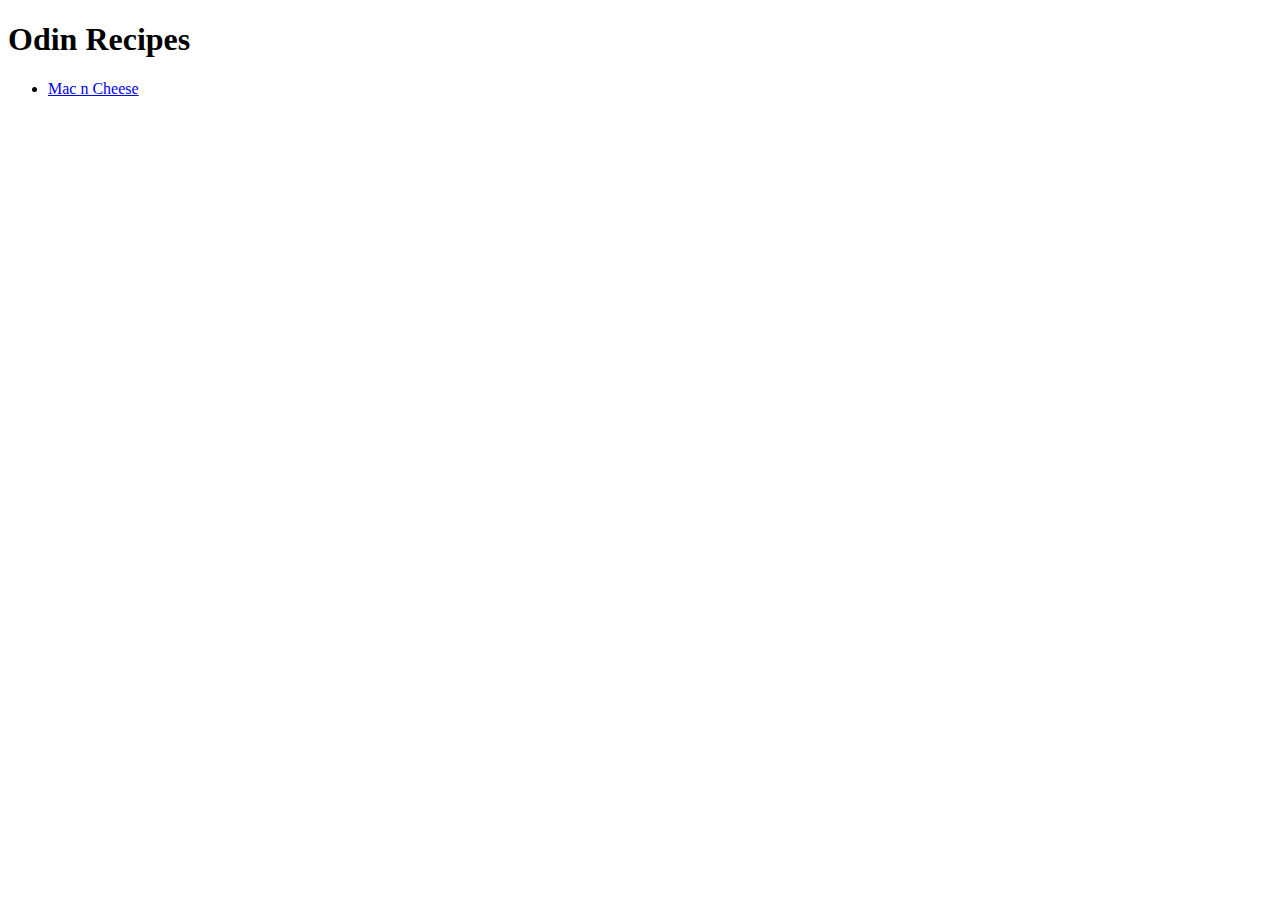
<file: index.html>
<!DOCTYPE html>
<html lang="en">
    <head>
        <meta charset="utf-8">
        <title>Odin Recipes</title>
    </head>
    <body>
        <h1>Odin Recipes</h1>
        
        <ul>
            <li><a href="recipes/mac-n-cheese.html">Mac n Cheese</a></li>
        </ul>
    </body>
</html>
</file>
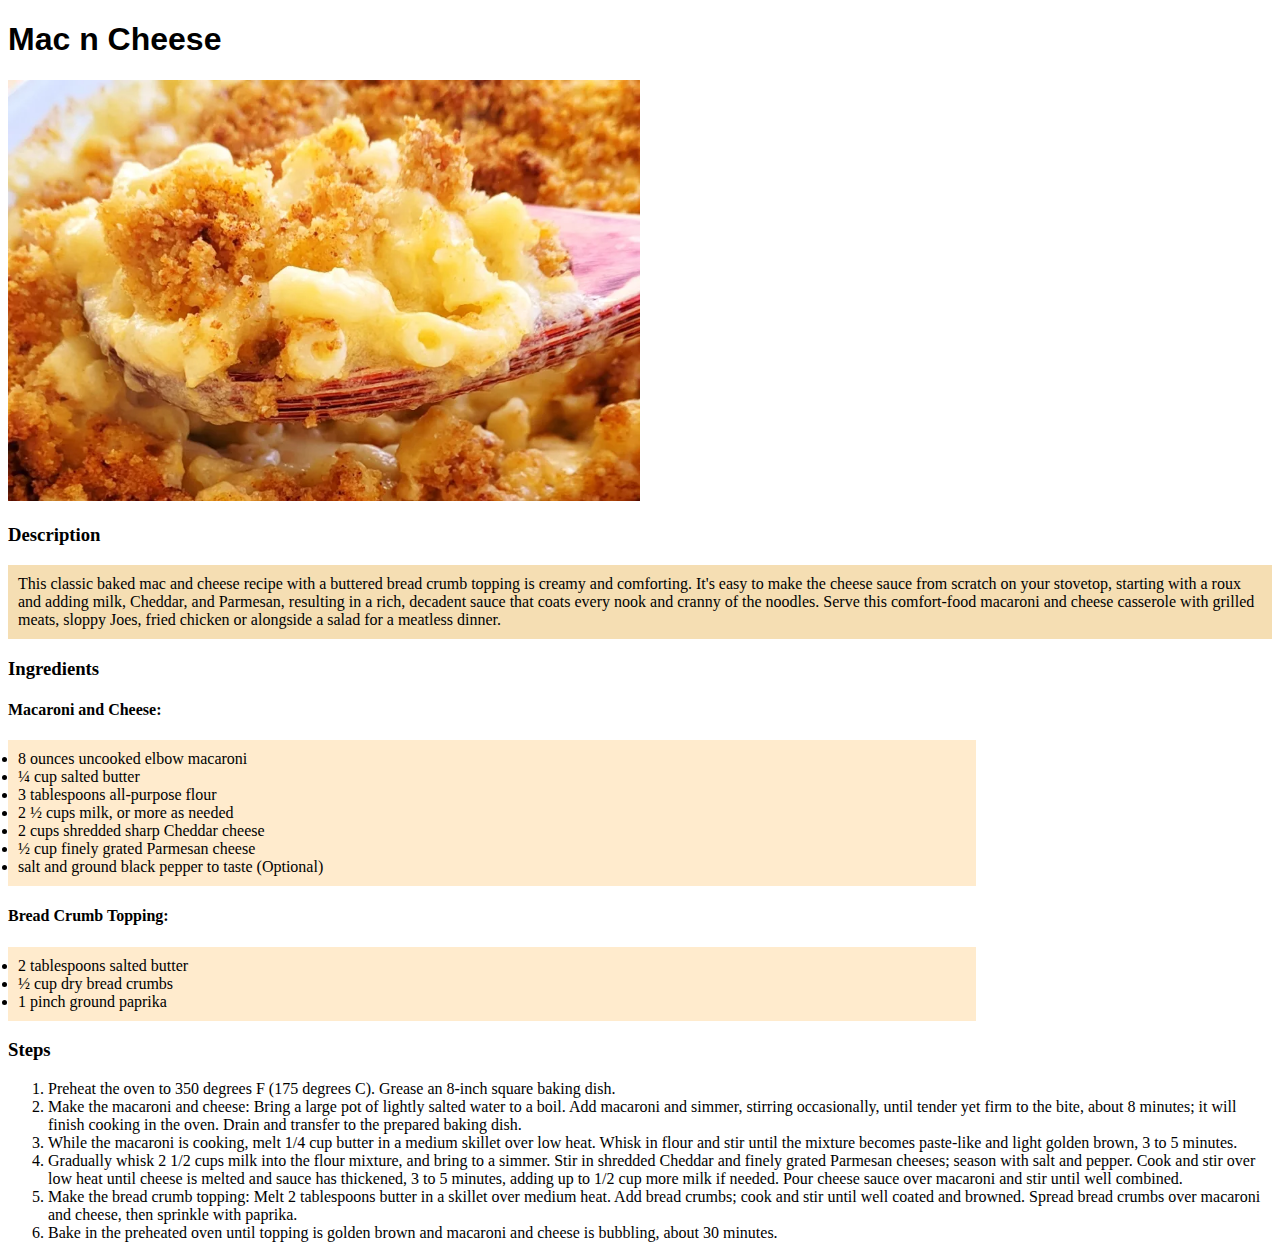
<file: recipes/mac-n-cheese.html>
<!DOCTYPE html>
<html lang="en">

<head>
    <meta charset="utf-8">
    <link rel="stylesheet" href="style.css">
    <title>Mac n Cheese</title>


</head>

<body>
    <h1>Mac n Cheese</h1>

    <img id="header-image" src="images/mac-n-cheese.jpg" alt="A photo of macaroni and cheese.">

    <h3>Description</h3>

    <p class="description">
        This classic baked mac and cheese recipe with a buttered bread crumb topping is creamy and comforting. It's easy
        to make the cheese sauce from scratch on your stovetop, starting with a roux and adding milk, Cheddar, and
        Parmesan, resulting in a rich, decadent sauce that coats every nook and cranny of the noodles. Serve this
        comfort-food macaroni and cheese casserole with grilled meats, sloppy Joes, fried chicken or alongside a salad
        for a meatless dinner.
    </p>

    <h3>Ingredients</h3>

    <h4>Macaroni and Cheese:</h4>
    <ul class="ingredients-list">
        <li>8 ounces uncooked elbow macaroni</li>
        <li>¼ cup salted butter</li>
        <li>3 tablespoons all-purpose flour</li>
        <li>2 ½ cups milk, or more as needed</li>
        <li>2 cups shredded sharp Cheddar cheese</li>
        <li>½ cup finely grated Parmesan cheese</li>
        <li>salt and ground black pepper to taste (Optional)</li>
    </ul>

    <h4>Bread Crumb Topping:</h4>
    <ul class="ingredients-list">
        <li>2 tablespoons salted butter</li>
        <li>½ cup dry bread crumbs</li>
        <li>1 pinch ground paprika</li>
    </ul>

    <h3>Steps</h3>
    <ol>
        <li>Preheat the oven to 350 degrees F (175 degrees C). Grease an 8-inch square baking dish.</li>
        <li>Make the macaroni and cheese: Bring a large pot of lightly salted water to a boil. Add macaroni and simmer, stirring occasionally, until tender yet firm to the bite, about 8 minutes; it will finish cooking in the oven. Drain and transfer to the prepared baking dish.</li>
        <li>While the macaroni is cooking, melt 1/4 cup butter in a medium skillet over low heat. Whisk in flour and stir until the mixture becomes paste-like and light golden brown, 3 to 5 minutes.</li>
        <li>Gradually whisk 2 1/2 cups milk into the flour mixture, and bring to a simmer. Stir in shredded Cheddar and finely grated Parmesan cheeses; season with salt and pepper. Cook and stir over low heat until cheese is melted and sauce has thickened, 3 to 5 minutes, adding up to 1/2 cup more milk if needed. Pour cheese sauce over macaroni and stir until well combined.</li>
        <li>Make the bread crumb topping: Melt 2 tablespoons butter in a skillet over medium heat. Add bread crumbs; cook and stir until well coated and browned. Spread bread crumbs over macaroni and cheese, then sprinkle with paprika.</li>
        <li>Bake in the preheated oven until topping is golden brown and macaroni and cheese is bubbling, about 30 minutes.</li>
    </ol>
</body>

</html>
</file>
<file: recipes/style.css>
#header-image {
    width: 50%;
    height: auto;
}

.description {
    background-color: wheat;
    padding: 10px;
}

.ingredients-list {
    background-color: blanchedalmond;
    padding: 10px;
    width: 75%;
}

h1 {
    font-family: "Brush Script MT", sans-serif;
    font-size: 24pt;
}
</file>
